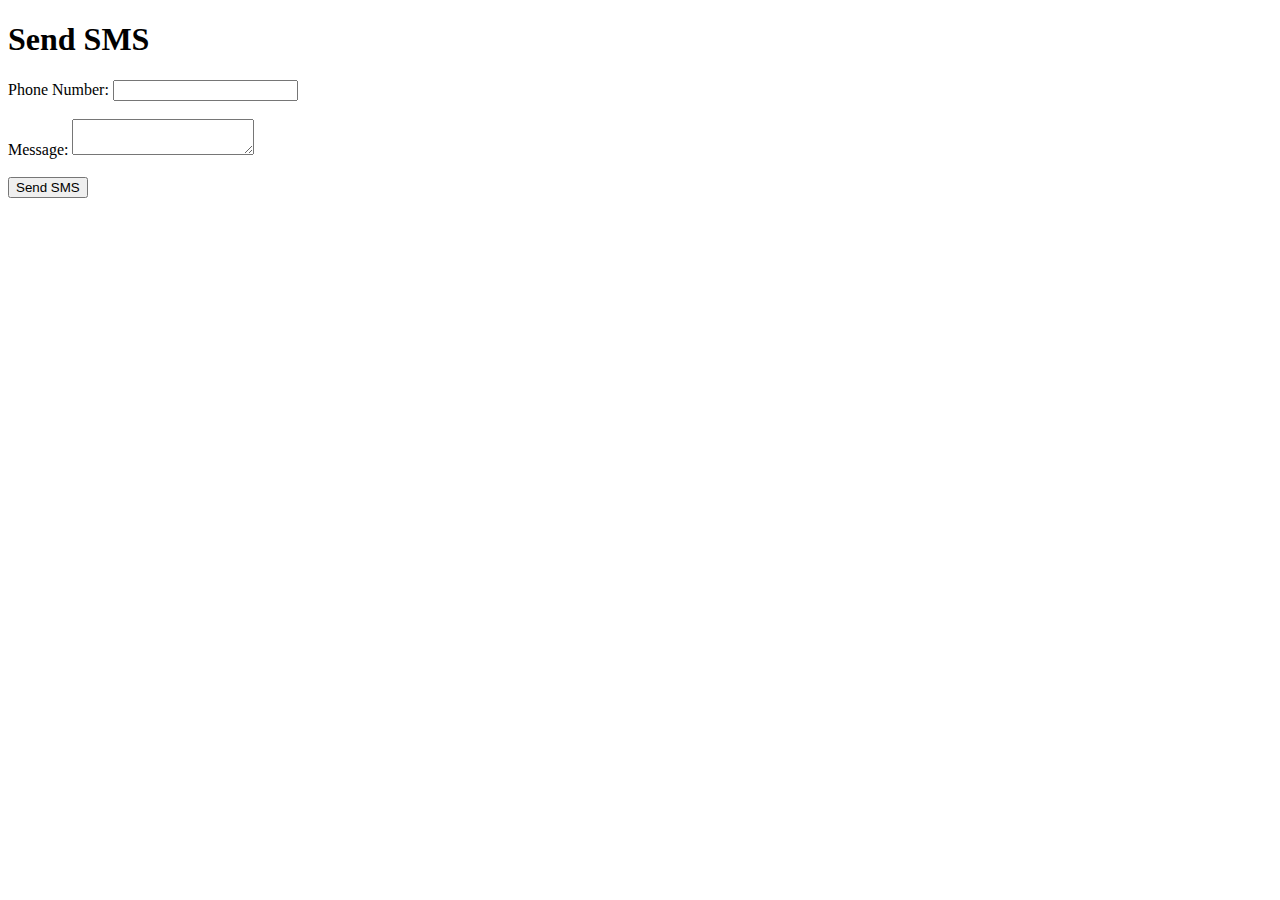
<file: index.html>
<!DOCTYPE html>
<html lang="en">
<head>
    <meta charset="UTF-8">
    <meta name="viewport" content="width=device-width, initial-scale=1.0">
    <title>Send SMS with Releans API</title>
</head>
<body>
    <h1>Send SMS</h1>
    <form id="smsForm">
        <label for="phoneNumber">Phone Number:</label>
        <input type="text" id="phoneNumber" name="phoneNumber" required><br><br>
        <label for="message">Message:</label>
        <textarea id="message" name="message" required></textarea><br><br>
        <button type="submit">Send SMS</button>
    </form>

    <script>
        document.getElementById('smsForm').addEventListener('submit', function(e) {
            e.preventDefault();

            const phoneNumber = document.getElementById('phoneNumber').value;
            const message = document.getElementById('message').value;
            const apiKey = 'YOUR_RELEANS_API_KEY';

            fetch('https://api.releans.com/v2/message', {
                method: 'POST',
                headers: {
                    'Authorization': `Bearer eyJhbGciOiJIUzI1NiJ9.eyJpZCI6IjU0NzgwNTFhLWUwYmEtNGFiOS04NzMzLTQ0ODZmMzI5NWEzYyIsImlhdCI6MTcxODI4NDYxOSwiaXNzIjoxOTI1M30.HYbzk1DPMUv3vnkFIT_shM1lY5LOFW8TtDUPlh9aN_Y`,
                    'Content-Type': 'application/json'
                },
                body: JSON.stringify({
                    sender_id: 'YourSenderID',
                    message: message,
                    recipients: [phoneNumber]
                })
            })
            .then(response => response.json())
            .then(data => {
                if (data.status === 'success') {
                    alert('SMS sent successfully!');
                } else {
                    alert('Failed to send SMS: ' + data.message);
                }
            })
            .catch(error => {
                console.error('Error:', error);
                alert('An error occurred while sending the SMS.');
            });
        });
    </script>
</body>
</html>


  </script>
</body>
</html>
</file>
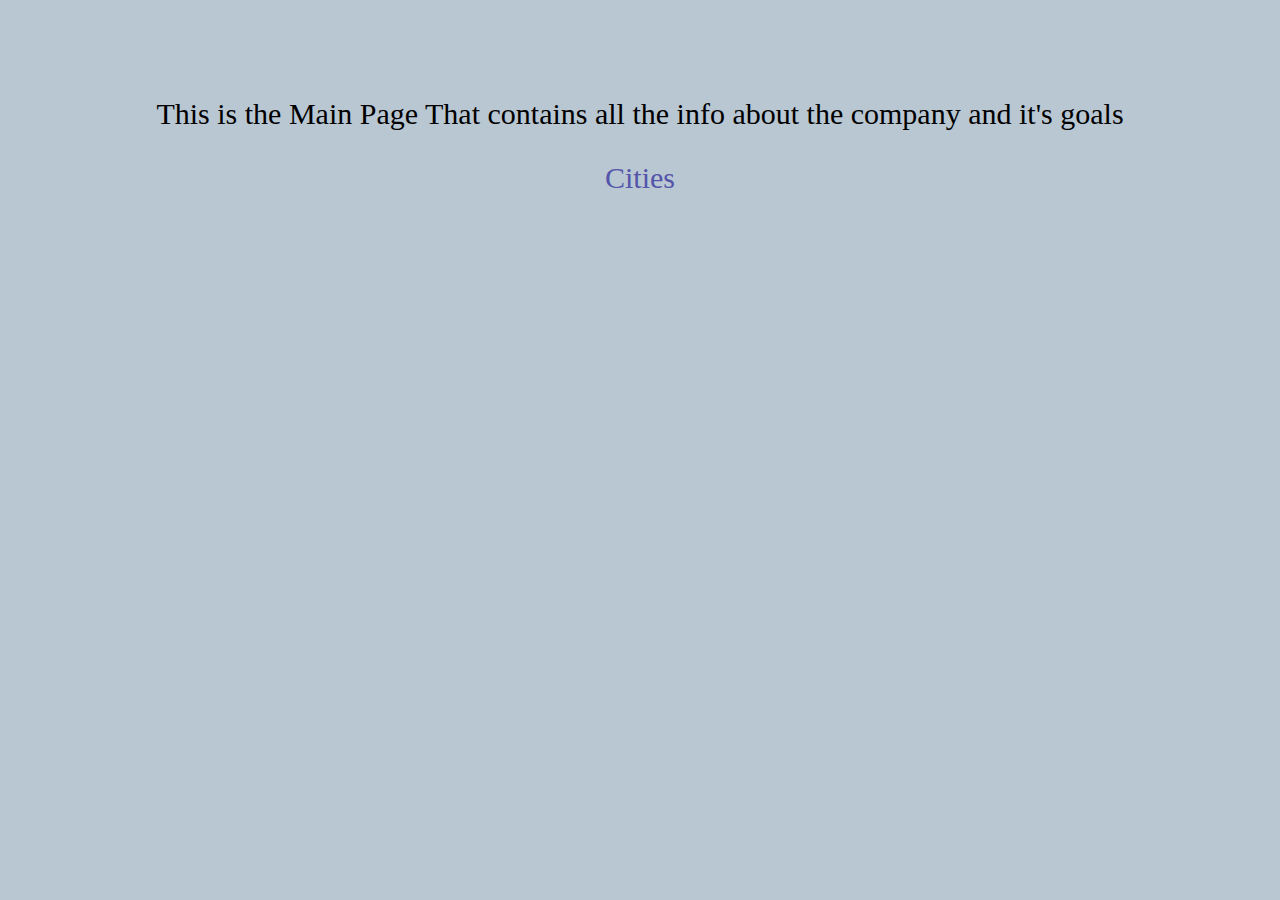
<file: LibyaHotels/index.html>
<html lang="en">

    <title>Hotels</title>
    <link rel="stylesheet" href="styles.css">
    <script src="script.js"></script>
    
    <body class="homepage">
        <div>
            <p class="pageinfotext">This is the Main Page That contains all the info about the company and it's goals</p>
            <p id="CitiesText" class="cities">Cities</p>
        </div>
    </body>

</html>
</file>
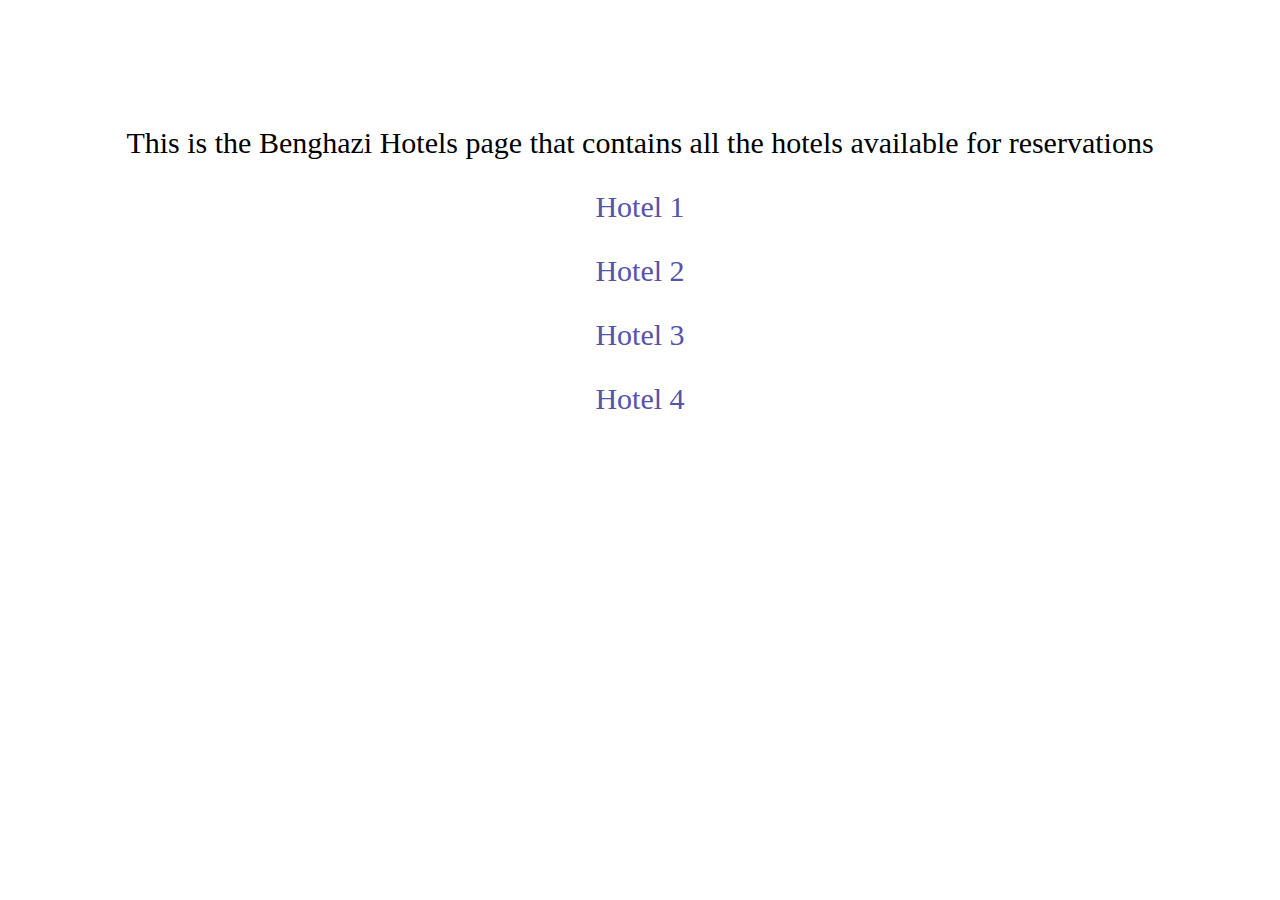
<file: BenghaziHotels.html>
<html lang="en">

    <title>Benghazi Hotels</title>
    <link rel="stylesheet" href="styles.css">
    <script src="script.js"></script>
    
    <body class="citespage">
        <div>
            <p class="pageinfotext">This is the Benghazi Hotels page that contains all the hotels available for reservations</p>
            <p id="Hotel1Text" class="cities">Hotel 1</p>
            <p id="Hotel2Text" class="cities">Hotel 2</p>
            <p id="Hotel3Text" class="cities">Hotel 3</p>
            <p id="Hotel4Text" class="cities">Hotel 4</p>
        </div>
    </body>

</html>
</file>
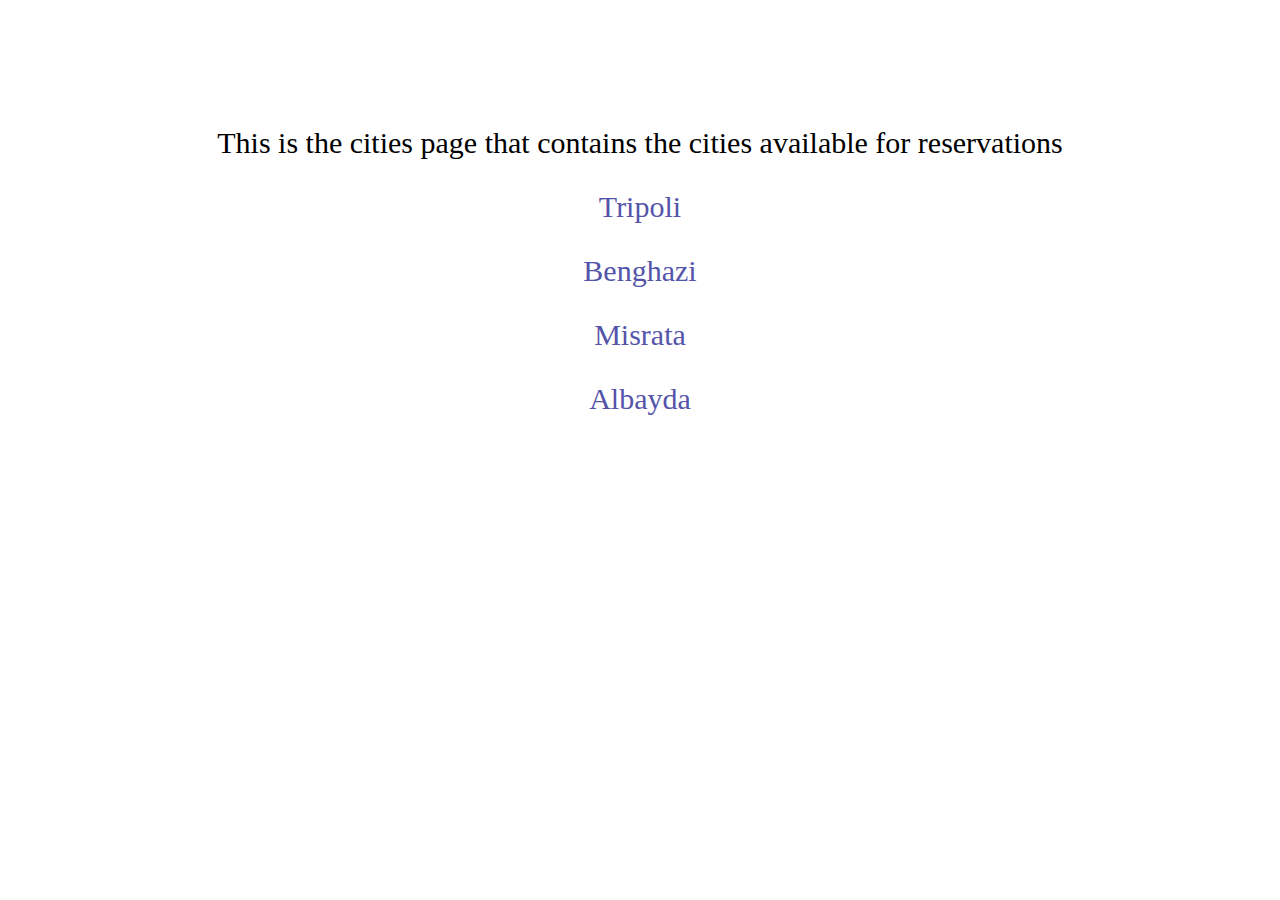
<file: Cities.html>
<html lang="en">

    <title>Cities</title>
    <link rel="stylesheet" href="styles.css">
    <script src="script.js"></script>
    
    <body class="citespage">
        <div>
            <p class="pageinfotext">This is the cities page that contains the cities available for reservations</p>
            <p id="TripoliText" class="cities">Tripoli</p>
            <p id="BenghaziText" class="cities">Benghazi</p>
            <p id="MisrataText" class="cities">Misrata</p>
            <p id="AlbaydaText" class="cities">Albayda</p>
        </div>
    </body>

</html>
</file>
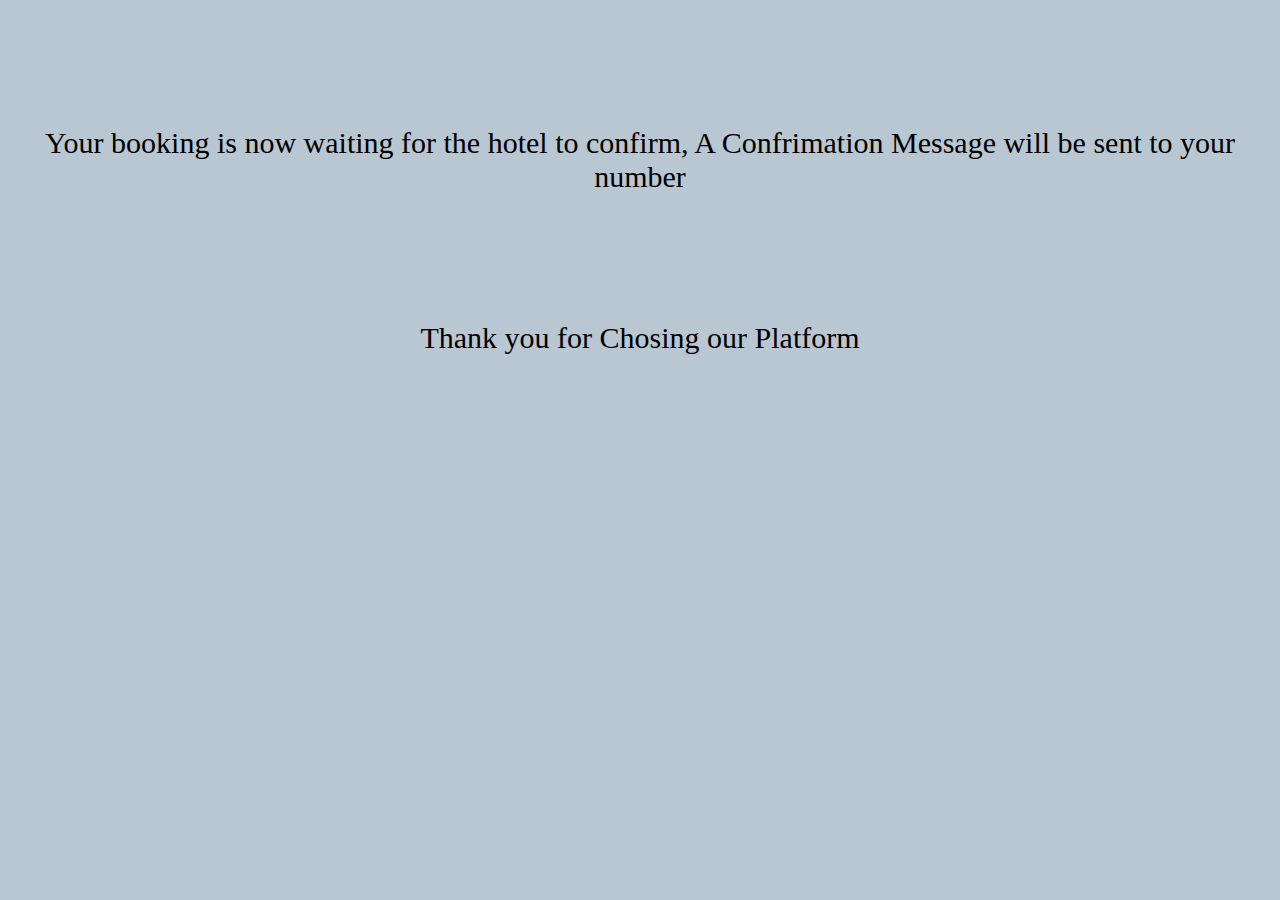
<file: ConfirmationFeedBack.html>
<html lang="en">

    <title>Confrimation Feedback</title>
    <link rel="stylesheet" href="styles.css">
    <script src="script.js"></script>
    
    <body class="homepage">
        <div>
            <p class="pageinfotext">Your booking is now waiting for the hotel to confirm, A Confrimation Message will be sent to your number</p>
            <p class="pageinfotext">Thank you for Chosing our Platform</p>
        </div>
    </body>

</html>
</file>
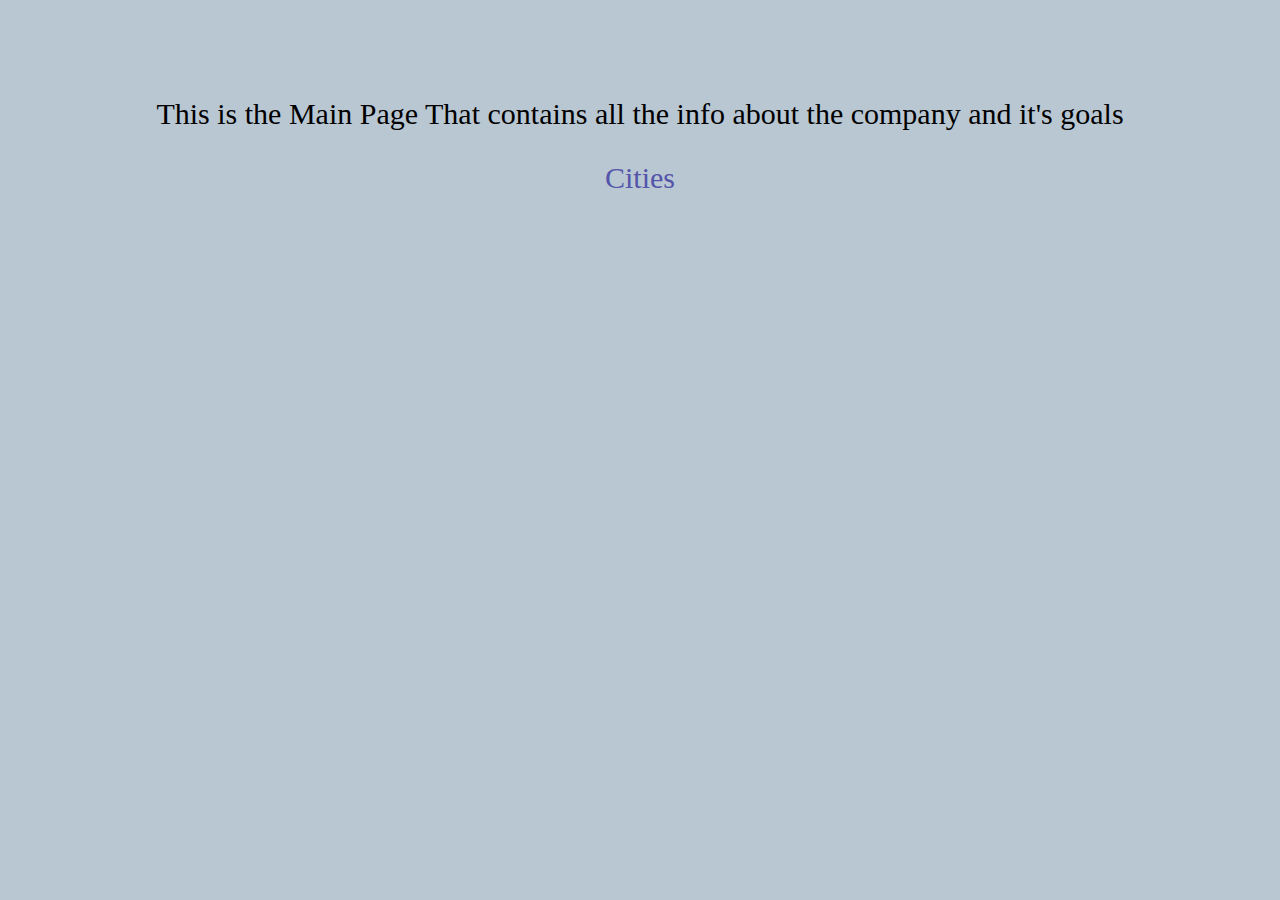
<file: HomePage.html>
<html lang="en">

    <title>Hotels</title>
    <link rel="stylesheet" href="styles.css">
    <script src="script.js"></script>
    
    <body class="homepage">
        <div>
            <p class="pageinfotext">This is the Main Page That contains all the info about the company and it's goals</p>
            <p id="CitiesText" class="cities">Cities</p>
        </div>
    </body>

</html>
</file>
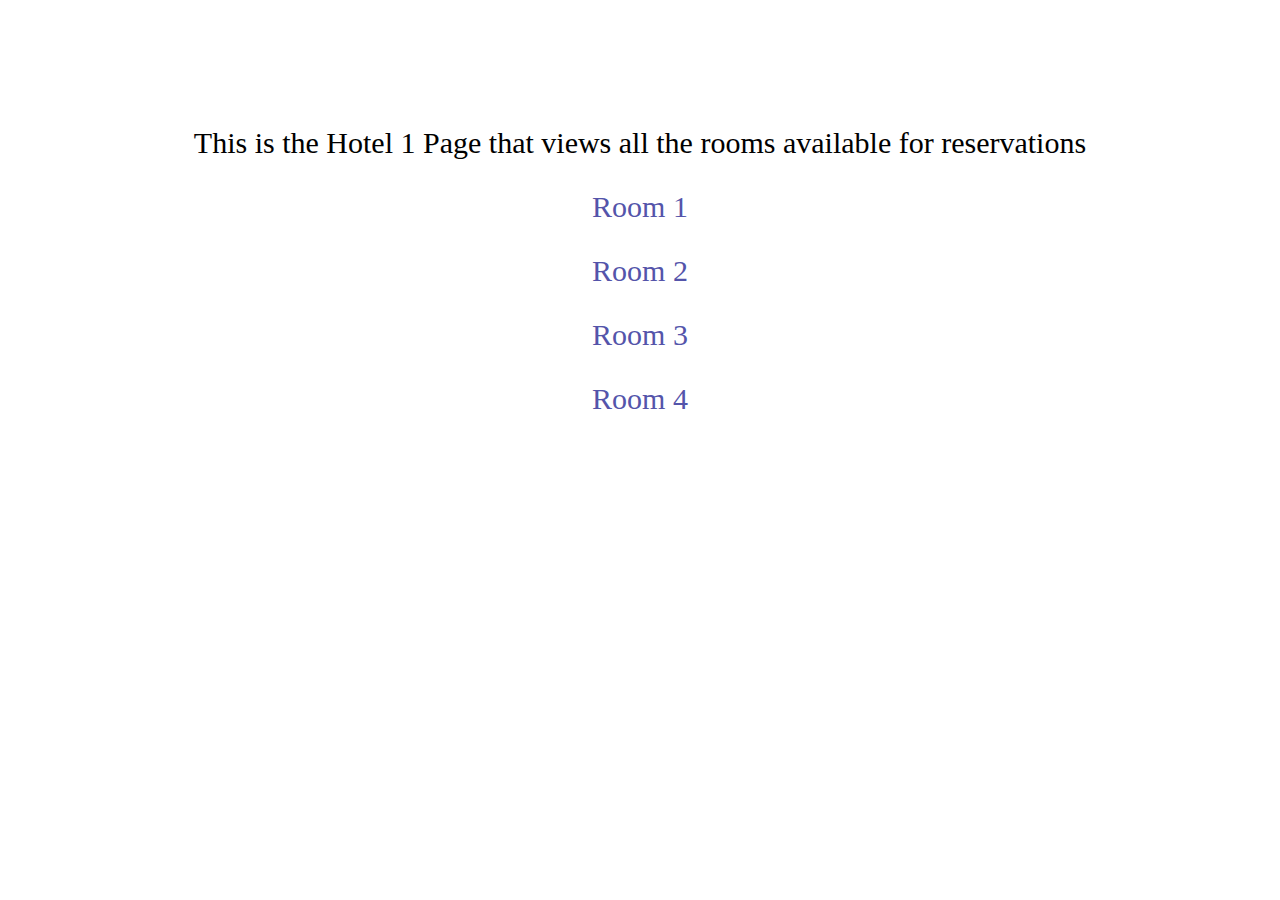
<file: Hotel1.html>
<html lang="en">

    <title>Hotel 1</title>
    <link rel="stylesheet" href="styles.css">
    <script src="script.js"></script>
    
    <body class="citespage">
        <div>
            <p class="pageinfotext">This is the Hotel 1 Page that views all the rooms available for reservations</p>
            <p id="Room1Text" class="cities">Room 1</p>
            <p id="Room2Text" class="cities">Room 2</p>
            <p id="Room3Text" class="cities">Room 3</p>
            <p id="Room4Text" class="cities">Room 4</p>
        </div>
    </body>

</html>
</file>
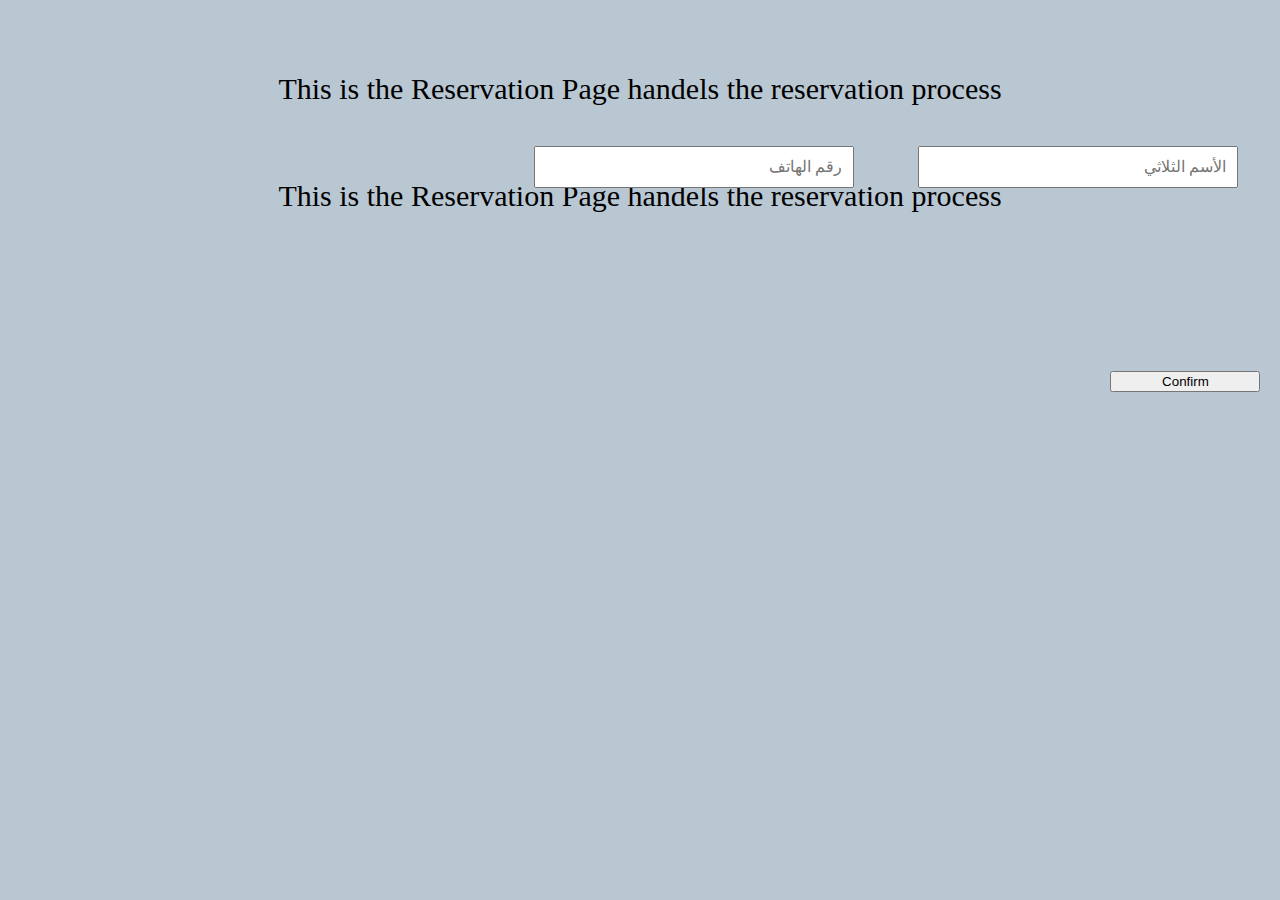
<file: ReservationPage.html>
<html lang="en">

    <title>Hotel 1</title>
    <link rel="stylesheet" href="styles.css">
    <script src="script.js"></script>
    
    <body class="homepage">
        <div>
            <p class="pageinfotext">This is the Reservation Page handels the reservation process</p>
            <input type="text" id="CustomerName" class="textinput1" placeholder="الأسم الثلاثي">
            <input type="text" id="CustomerPhoneNumber" class="textinput2" placeholder="رقم الهاتف">
            <p class="pageinfotext">This is the Reservation Page handels the reservation process</p>
            <button id="ConfirmationButton" class="confirmationbutton">Confirm</button>
        </div>
    </body>

</html>
</file>
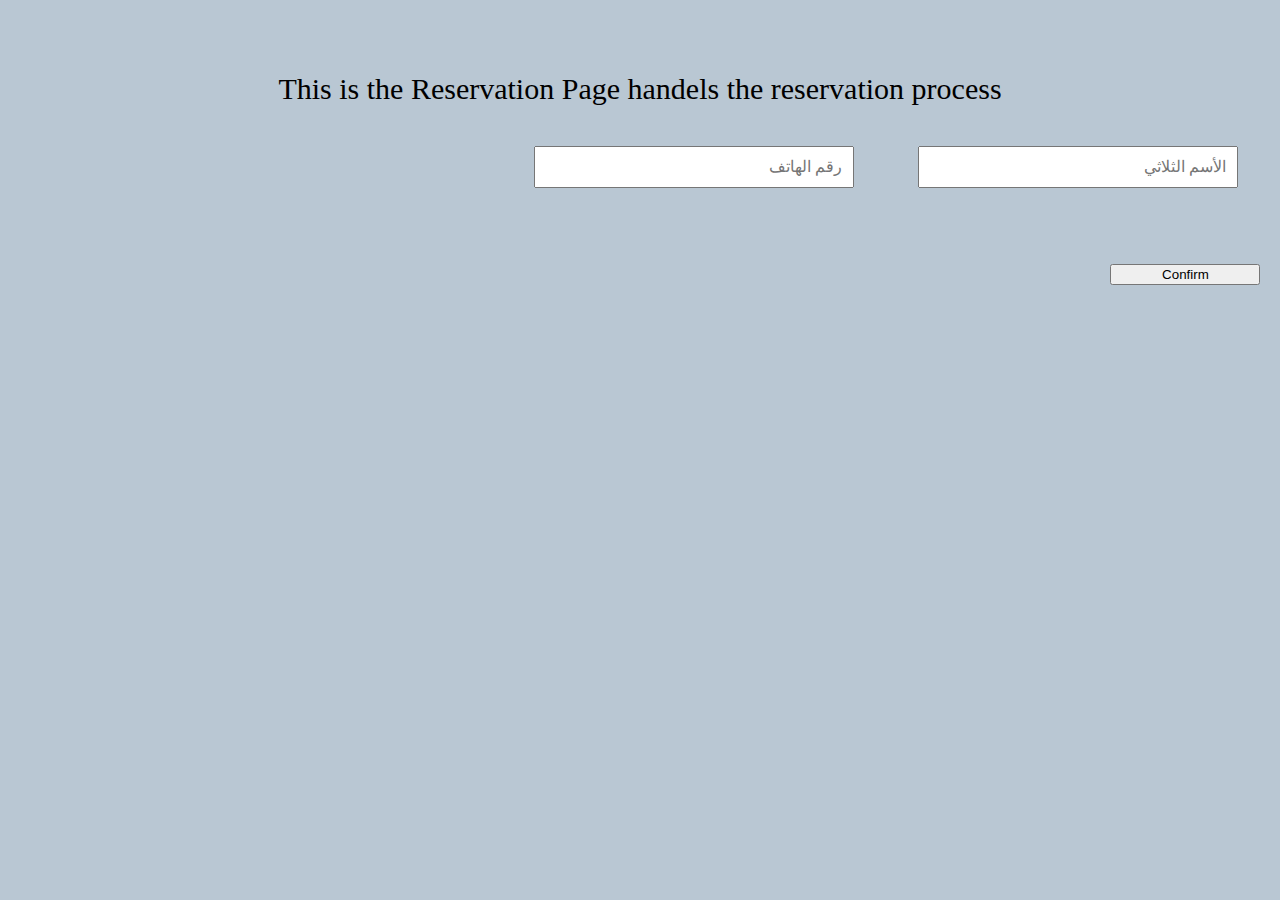
<file: LibyaHotels/ReservationPage.html>
<html lang="en">

    <title>Hotel 1</title>
    <link rel="stylesheet" href="styles.css">
    <script src="script.js"></script>
    
    <body class="homepage">
        <div>
            <p class="pageinfotext">This is the Reservation Page handels the reservation process</p>
            <input type="text" id="CustomerName" class="textinput1" placeholder="الأسم الثلاثي">
            <input type="text" id="CustomerPhoneNumber" class="textinput2" placeholder="رقم الهاتف">
            <button id="ConfirmationButton" class="confirmationbutton">Confirm</button>
        </div>
    </body>

</html>
</file>
<file: LibyaHotels/styles.css>
.homepage {
    display:flexbox;
    justify-content: center;
    align-items: center;
    place-items: center;
    background-color: rgb(185, 199, 211);  
}
.pageinfotext {
    margin-top: 10%;
    align-items: center;
    text-align: center;
    font-size: 30px;
}
.cities {
    color: rgb(84, 84, 170);
    position: relative;
    align-content: center;
    align-items: center;
    text-align: center;
    font-size: 30px;
}
.textinput1 {
    position: absolute;
    align-self: right;
    text-align: right;
    width: 25%;
    padding: 10px;
    margin-left: 50%;
    margin-top: 10px;
    font-size: 16px;
}
.textinput2 {
    position: absolute;
    align-self: right;
    text-align: right;
    width: 25%;
    padding: 10px;
    margin-left: 20%;
    margin-top: 10px;
    font-size: 16px;
}
.confirmationbutton {
    position: absolute;
    width: 150px;
    margin-left: 65%;
    margin-top: 10%;
}
</file>
<file: styles.css>
.homepage {
    display:flexbox;
    justify-content: center;
    align-items: center;
    place-items: center;
    background-color: rgb(185, 199, 211);  
}
.pageinfotext {
    margin-top: 10%;
    align-items: center;
    text-align: center;
    font-size: 30px;
}
.cities {
    color: rgb(84, 84, 170);
    position: relative;
    align-content: center;
    align-items: center;
    text-align: center;
    font-size: 30px;
}
.textinput1 {
    position: absolute;
    align-self: right;
    text-align: right;
    width: 25%;
    padding: 10px;
    margin-left: 50%;
    margin-top: 10px;
    font-size: 16px;
}
.textinput2 {
    position: absolute;
    align-self: right;
    text-align: right;
    width: 25%;
    padding: 10px;
    margin-left: 20%;
    margin-top: 10px;
    font-size: 16px;
}
.confirmationbutton {
    position: absolute;
    width: 150px;
    margin-left: 65%;
    margin-top: 10%;
}
</file>
